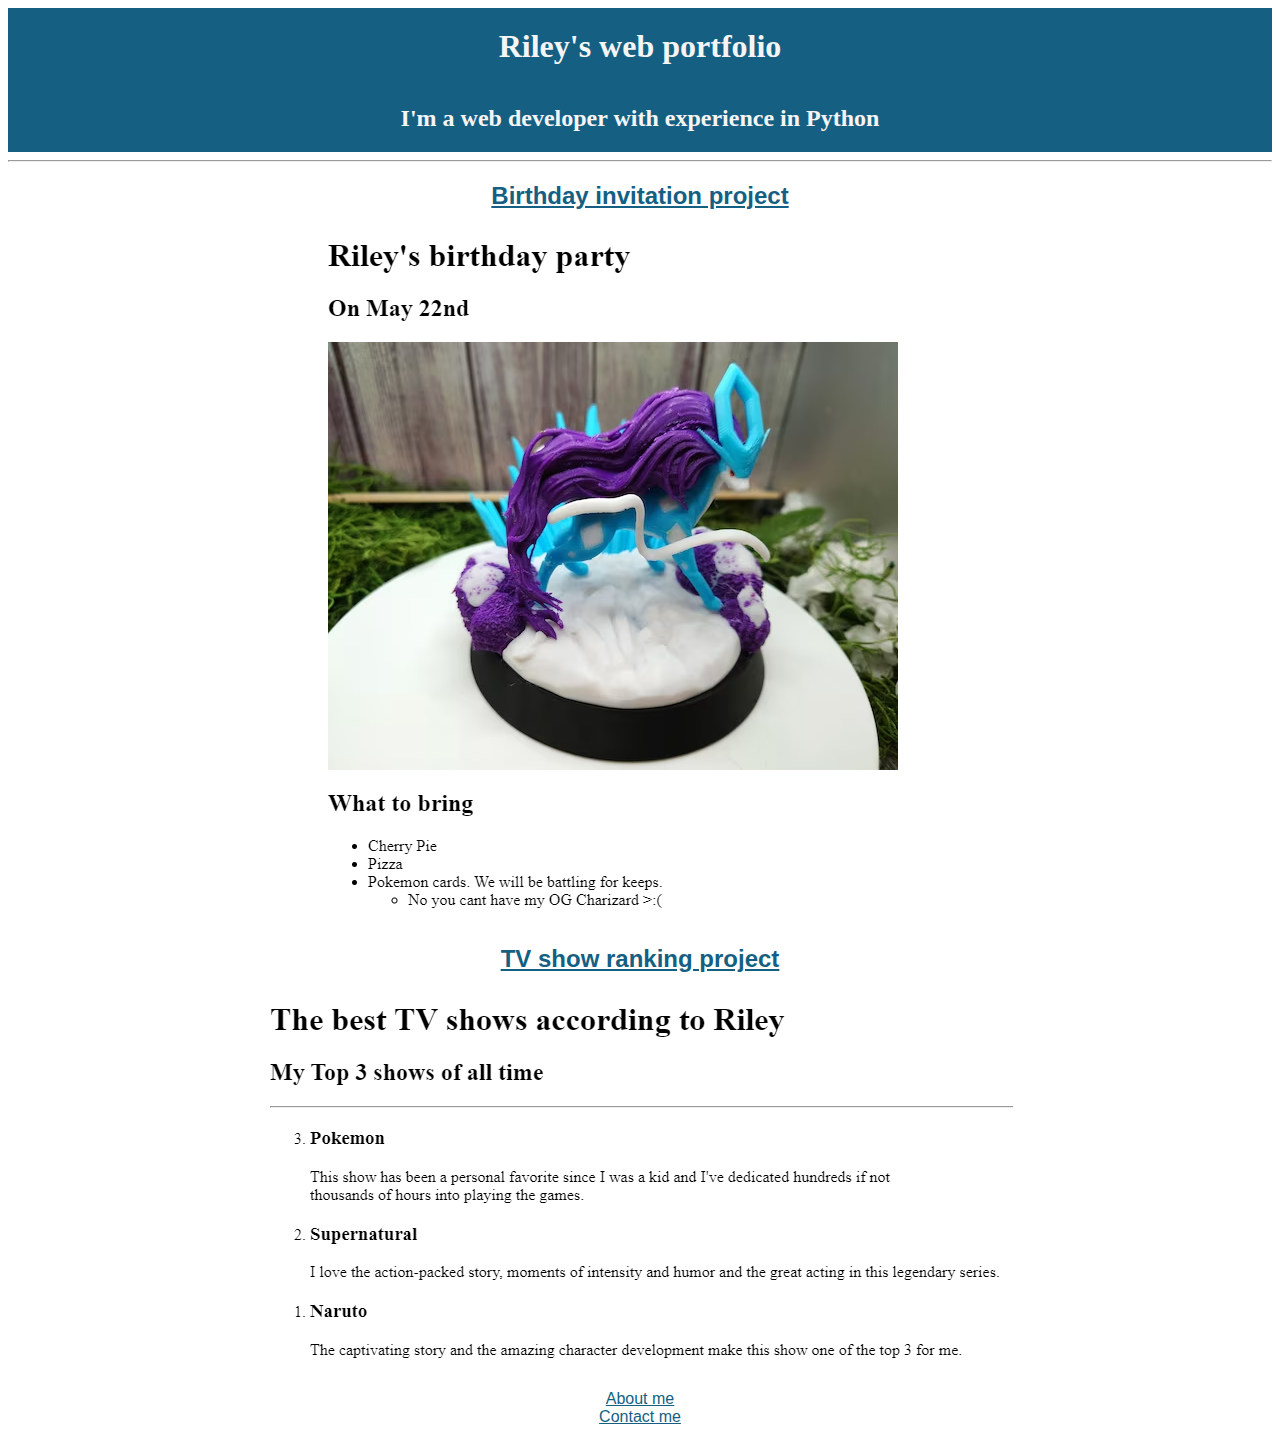
<file: index.html>
<!DOCTYPE html>
<html lang="en">
<head>
    <meta charset="UTF-8">
    <meta name="viewport" content="width=device-width, initial-scale=1.0">
    <title>Riley's Webpage Porfolio</title>
    <link rel="stylesheet" href="styles.css">
</head>
<body>
    <h1 class="header">Riley's web portfolio </h1>
    <h2 class="header">I'm a web developer with experience in Python</h2>
    <hr />
    <h2><a class="link" href="./public/birthday-invitiation.html">Birthday invitation project</a></h2>
    <img src="./assets/images/bday-invitation.png">
    <h2><a class="link" href="./public/best-tv.html">TV show ranking project</a></h2>
    <img src="./assets/images/fav-shows.png"><br ./>
    <a class="link" href="./public/about.html">About me</a></body> <br />
    <a class=link href="./public/contact.html">Contact me</a>

</body>
</html>
</file>
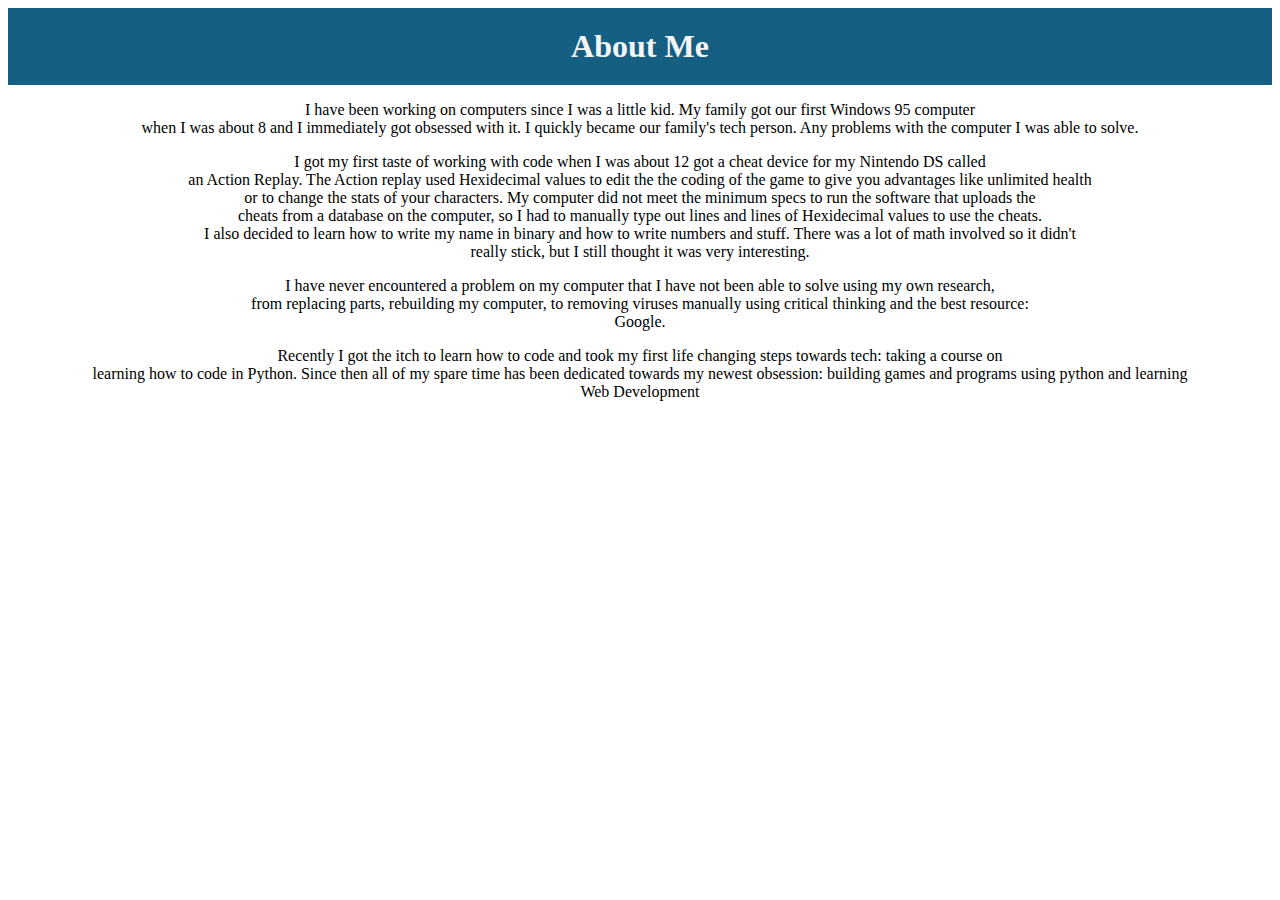
<file: public/about.html>
<!DOCTYPE html>
<html lang="en">
<head>
  <meta charset="UTF-8">
  <meta name="viewport" content="width=device-width, initial-scale=1.0">
  <link rel="stylesheet" href="about-style.css">
</head>
<body>
  <h1 class="header">About Me</h1>
<p>I have been working on computers since I was a little kid. My family got our first Windows 95 computer <br />when I was about 8
  and I immediately got obsessed with it. I quickly became our family's tech person. Any problems with the computer I was able
  to solve.
</p>

<p>I got my first taste of working with code when I was about 12 got a cheat device for my Nintendo DS called<br /> an Action Replay. The Action
  replay used Hexidecimal values to edit the the coding of the game to give you advantages like unlimited health <br />or to change
  the stats of your characters. My computer did not meet the minimum specs to run the software that uploads the<br /> cheats from a database
  on the computer, so I had to manually type out lines and lines of Hexidecimal values to use the cheats.<br /> I also decided to learn how to
  write my name in binary and how to write numbers and stuff. There was a lot of math involved so it didn't <br /> really stick, but I still
  thought it was very interesting.
</p>

<p>I have never encountered a problem on my computer that I have not been able to solve using my own research,<br /> from replacing parts, rebuilding
  my computer, to removing viruses manually using critical thinking and the best resource: <br />Google.
</p>

<p>
  Recently I got the itch to learn how to code and took my first life changing steps towards tech: taking a course on <br />learning how to code in Python.
  Since then all of my spare time has been dedicated towards my newest obsession: building games and programs using python and learning <br />Web Development</p>
</body>
</html>
</file>
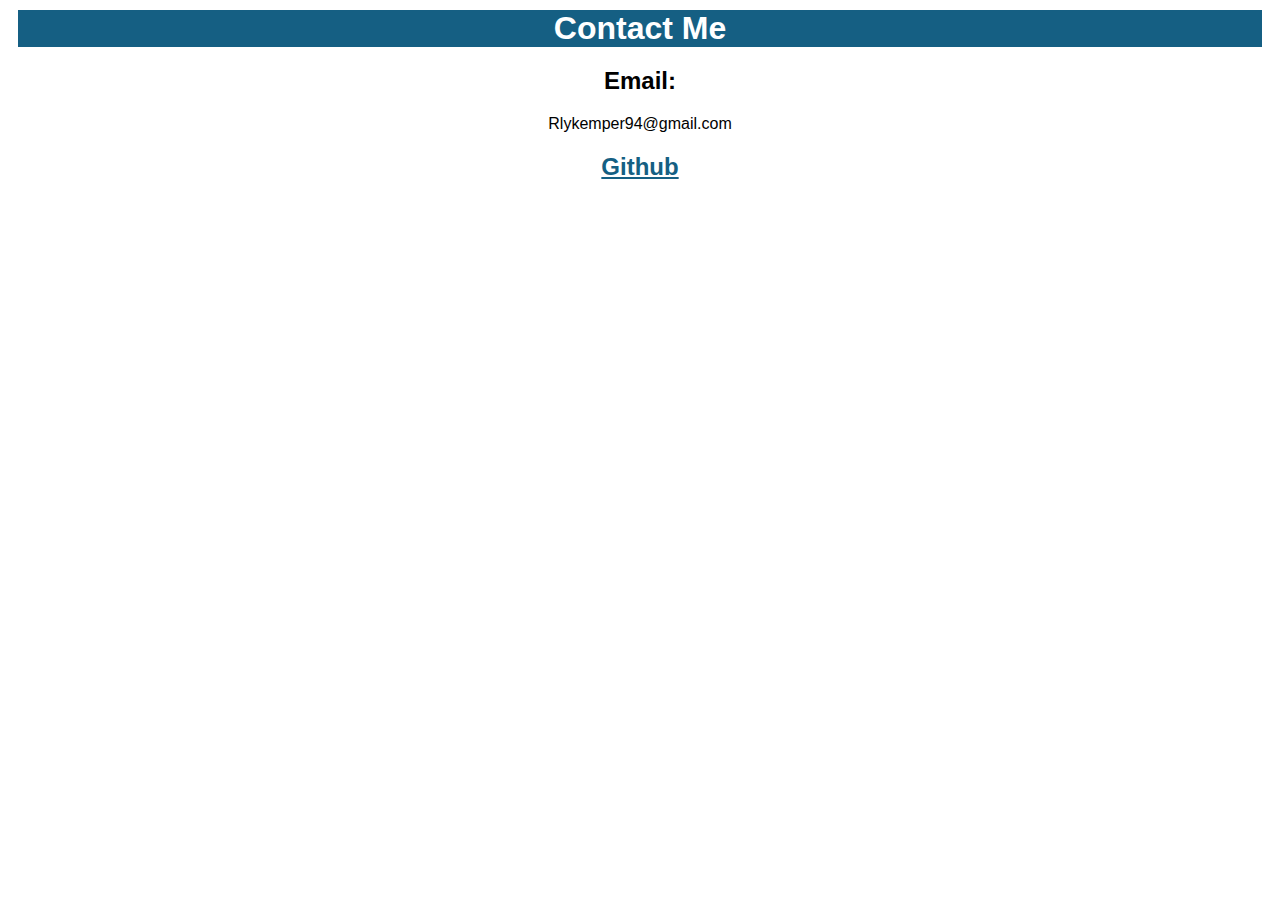
<file: public/contact.html>
<!DOCTYPE html>
<html lang="en">
<head>
  <meta charset="UTF-8">
  <meta name="viewport" content="width=device-width, initial-scale=1.0">
  <title>Document</title>
  <style>
    html {
      text-align: center;
      font-family: Verdana, Geneva, Tahoma, sans-serif;
    }
    .link {
      color:#155f83ff
    }
  </style>
</head>
<body>
  <h1 style="text-align: center; background-color: #155f83ff;
  margin: 10px; color:white">Contact Me</h1>

<h2>Email:</h2>
  <li>Rlykemper94@gmail.com</li>
<h2><a class="link" href="https://github.com/RileyRain/">Github</a></h2>

</body>
</html>
</file>
<file: styles.css>
html {
    text-align: center;
}

.header {
    background-color: #155f83ff;
    color:whitesmoke;
    padding: 20px;
    margin: 0
}

.link {
    color:#155f83ff;
    font-family: Verdana, Geneva, Tahoma, sans-serif;
}
</file>
<file: public/about-style.css>
html {
    text-align: center;
}

.header {
    background-color: #155f83ff;
    color:whitesmoke;
    padding: 20px;
    margin: 0
}
</file>
